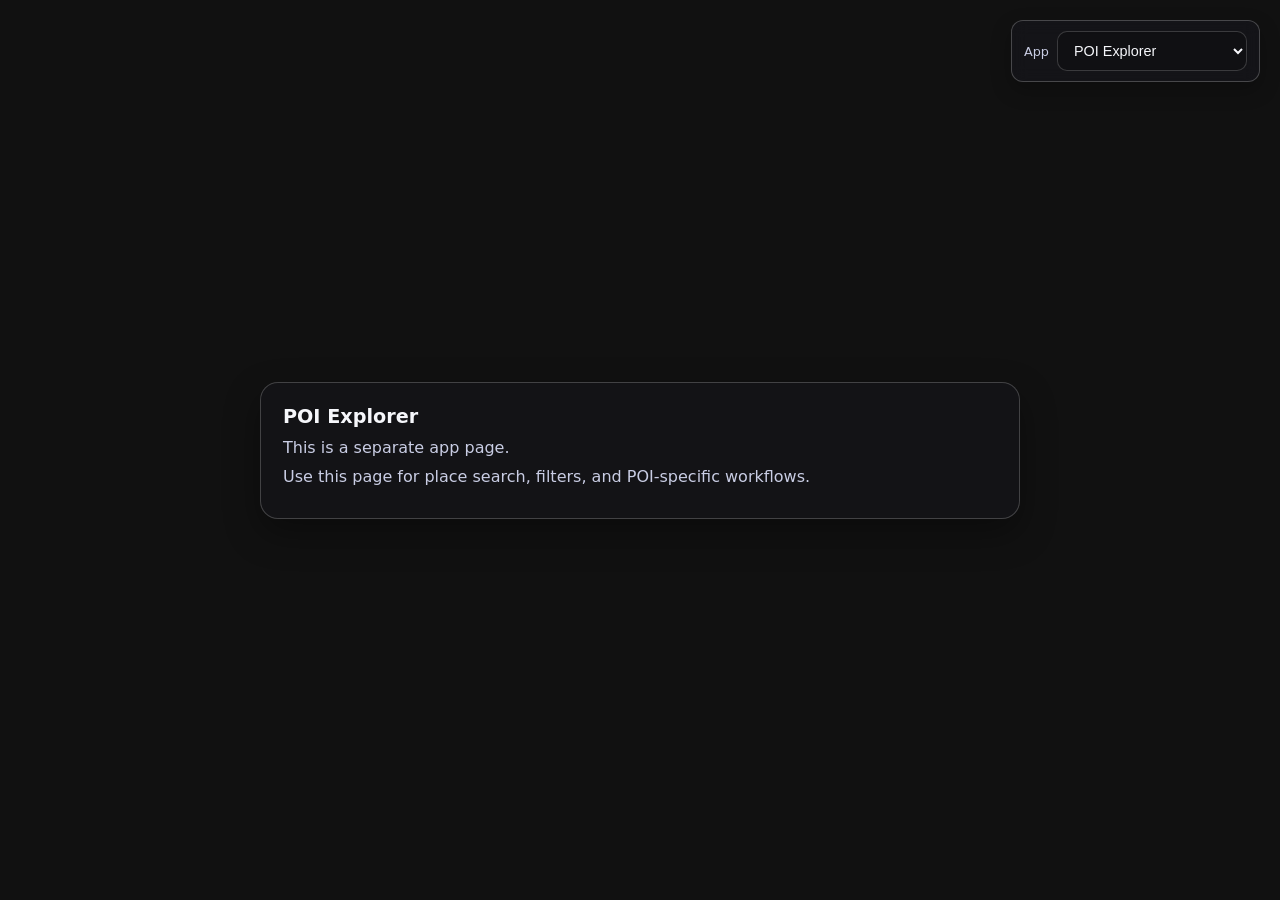
<file: apps/poi-explorer.html>
<!doctype html>
<html lang="en">
  <head>
    <meta charset="UTF-8" />
    <meta name="viewport" content="width=device-width, initial-scale=1.0" />
    <title>POI Explorer</title>
    <link rel="stylesheet" href="../styles.css" />
  </head>
  <body data-app-id="poi-explorer">
    <div id="appSwitcherHost"></div>
    <main class="app-placeholder-page">
      <section class="app-placeholder-card">
        <h1>POI Explorer</h1>
        <p>This is a separate app page.</p>
        <p>Use this page for place search, filters, and POI-specific workflows.</p>
      </section>
    </main>
    <script type="module" src="./placeholder-app.js"></script>
  </body>
</html>
</file>
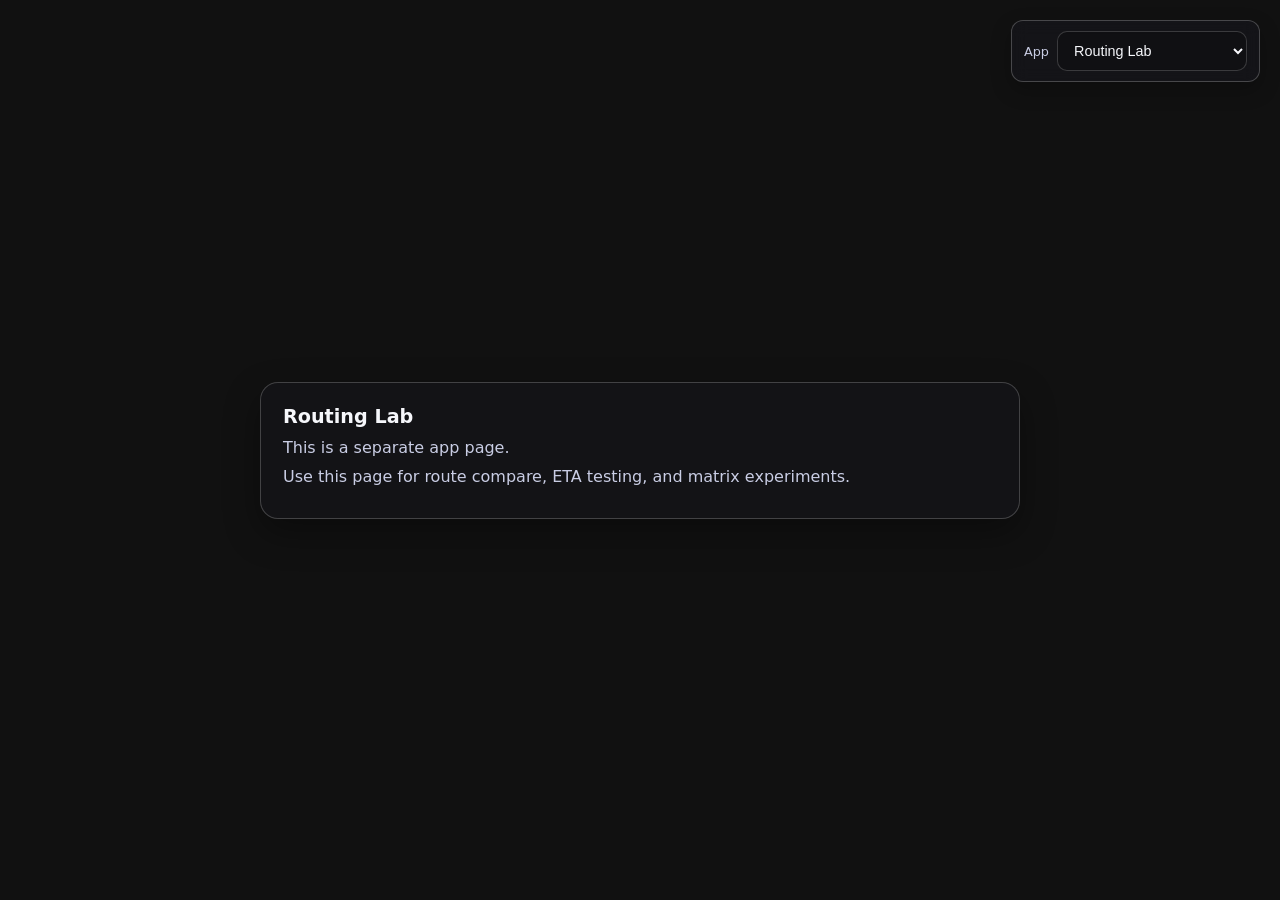
<file: apps/routing-lab.html>
<!doctype html>
<html lang="en">
  <head>
    <meta charset="UTF-8" />
    <meta name="viewport" content="width=device-width, initial-scale=1.0" />
    <title>Routing Lab</title>
    <link rel="stylesheet" href="../styles.css" />
  </head>
  <body data-app-id="routing-lab">
    <div id="appSwitcherHost"></div>
    <main class="app-placeholder-page">
      <section class="app-placeholder-card">
        <h1>Routing Lab</h1>
        <p>This is a separate app page.</p>
        <p>Use this page for route compare, ETA testing, and matrix experiments.</p>
      </section>
    </main>
    <script type="module" src="./placeholder-app.js"></script>
  </body>
</html>
</file>
<file: styles.css>
:root {
  --panel-bg: rgba(22, 22, 28, 0.32);
  --panel-border: rgba(255, 255, 255, 0.22);
  --panel-shadow: rgba(0, 0, 0, 0.35);
  --text: #f6f7fb;
  --muted: #c9cde4;
  --accent: #7c9eff;
  --danger: #f26d7d;
}

* {
  box-sizing: border-box;
}

html,
body {
  margin: 0;
  width: 100%;
  height: 100%;
  overflow: hidden;
  font-family: "Segoe UI", system-ui, -apple-system, sans-serif;
  background: #111;
  color: var(--text);
}

#map {
  width: 100vw;
  height: 100vh;
}

.glass-panel {
  position: fixed;
  top: 72px;
  right: 20px;
  width: 30vw;
  height: 60vh;
  min-width: 320px;
  max-width: 540px;
  min-height: 420px;
  padding: 18px;
  border-radius: 18px;
  border: 1px solid var(--panel-border);
  background: var(--panel-bg);
  backdrop-filter: blur(14px) saturate(145%);
  -webkit-backdrop-filter: blur(14px) saturate(145%);
  box-shadow: 0 14px 35px var(--panel-shadow);
  display: flex;
  flex-direction: column;
  gap: 10px;
  overflow-y: auto;
  z-index: 10;
  transition: background 160ms ease, backdrop-filter 160ms ease,
    -webkit-backdrop-filter 160ms ease;
}

.app-switcher {
  position: fixed;
  top: 20px;
  right: 20px;
  z-index: 60;
  display: flex;
  align-items: center;
  gap: 8px;
  padding: 10px 12px;
  border-radius: 12px;
  border: 1px solid rgba(255, 255, 255, 0.22);
  background: rgba(22, 22, 28, 0.7);
  backdrop-filter: blur(8px);
  -webkit-backdrop-filter: blur(8px);
  box-shadow: 0 8px 20px rgba(0, 0, 0, 0.25);
}

.app-switcher label {
  font-size: 0.8rem;
  color: var(--muted);
}

.app-switcher select {
  min-width: 190px;
  background: rgba(0, 0, 0, 0.2);
  color: var(--text);
}

.app-placeholder-page {
  width: 100vw;
  height: 100vh;
  display: grid;
  place-items: center;
  padding: 20px;
}

.app-placeholder-card {
  width: min(760px, calc(100vw - 40px));
  border-radius: 18px;
  border: 1px solid rgba(255, 255, 255, 0.2);
  background: rgba(22, 22, 28, 0.5);
  backdrop-filter: blur(8px);
  -webkit-backdrop-filter: blur(8px);
  padding: 22px;
  box-shadow: 0 14px 35px rgba(0, 0, 0, 0.35);
}

.app-placeholder-card h1 {
  margin-bottom: 10px;
}

.app-placeholder-card p {
  margin: 0 0 10px;
  color: var(--muted);
}

.glass-panel.is-focused,
.glass-panel:focus-within {
  background: rgba(22, 22, 28, 0.7);
  backdrop-filter: blur(4px) saturate(120%);
  -webkit-backdrop-filter: blur(4px) saturate(120%);
}

.glass-panel.is-front {
  z-index: 30;
}

h1,
h2 {
  margin: 0;
}

h1 {
  font-size: 1.2rem;
}

h2 {
  margin-top: 4px;
  font-size: 0.95rem;
  color: var(--muted);
}

label {
  font-size: 0.82rem;
  color: var(--muted);
}

.hint,
.status {
  margin: 0;
  font-size: 0.84rem;
  line-height: 1.35;
  color: var(--muted);
}

input,
select,
button {
  border: 1px solid rgba(255, 255, 255, 0.18);
  border-radius: 10px;
  padding: 10px 12px;
  font-size: 0.9rem;
}

input[type="range"] {
  padding: 0;
  accent-color: #9cb3ff;
}

input,
select {
  background: rgba(0, 0, 0, 0.2);
  color: var(--text);
  outline: none;
}

input:focus,
select:focus {
  border-color: rgba(124, 158, 255, 0.7);
}

button {
  cursor: pointer;
  background: rgba(255, 255, 255, 0.08);
  color: var(--text);
  transition: transform 120ms ease, background 120ms ease;
}

button:hover {
  transform: translateY(-1px);
  background: rgba(255, 255, 255, 0.16);
}

button.primary {
  background: rgba(124, 158, 255, 0.3);
  border-color: rgba(124, 158, 255, 0.7);
}

button.danger {
  background: rgba(242, 109, 125, 0.22);
  border-color: rgba(242, 109, 125, 0.65);
}

.divider {
  border-top: 1px solid rgba(255, 255, 255, 0.16);
  margin: 2px 0;
}

.results {
  border: 1px solid rgba(255, 255, 255, 0.16);
  border-radius: 10px;
  padding: 8px;
  min-height: 72px;
  max-height: 150px;
  overflow-y: auto;
  background: rgba(255, 255, 255, 0.04);
}

.result-item {
  border: 1px solid rgba(255, 255, 255, 0.14);
  background: rgba(255, 255, 255, 0.06);
  color: var(--text);
  width: 100%;
  text-align: left;
  margin: 4px 0;
  padding: 7px 9px;
  font-size: 0.82rem;
}

.maplibregl-popup-content {
  background: rgba(17, 20, 26, 0.96);
  color: #eef3ff;
  border: 1px solid rgba(138, 164, 255, 0.45);
  border-radius: 12px;
  box-shadow: 0 10px 28px rgba(0, 0, 0, 0.45);
  min-width: 220px;
  padding: 10px 11px;
}

.maplibregl-popup-anchor-bottom .maplibregl-popup-tip {
  border-top-color: rgba(17, 20, 26, 0.96);
}

.maplibregl-popup-anchor-top .maplibregl-popup-tip {
  border-bottom-color: rgba(17, 20, 26, 0.96);
}

.poi-popup-header {
  display: flex;
  align-items: center;
  gap: 8px;
  margin-bottom: 5px;
}

.poi-popup-icon {
  width: 18px;
  height: 18px;
  border-radius: 4px;
  object-fit: cover;
  background: rgba(255, 255, 255, 0.1);
}

.poi-popup-title {
  font-weight: 700;
  color: #ffffff;
}

.poi-popup-line {
  color: #d7dff9;
  font-size: 0.78rem;
  line-height: 1.35;
}

.center-marker {
  width: 26px;
  height: 26px;
  border-radius: 999px;
  display: grid;
  place-items: center;
  font-weight: 700;
  font-size: 0.74rem;
  color: #031015;
  border: 2px solid #9ff4ff;
  background: radial-gradient(circle, #ddfeff 0%, #82ebff 70%, #3bc8ff 100%);
  box-shadow: 0 0 0 3px rgba(41, 191, 255, 0.28);
}

.rank-marker {
  width: 30px;
  height: 30px;
  border-radius: 999px;
  border: 2px solid #90caf9;
  background: rgba(15, 18, 24, 0.92);
  display: grid;
  place-items: center;
  box-shadow: 0 8px 15px rgba(0, 0, 0, 0.35);
}

.rank-badge {
  color: #f3f7ff;
  font-weight: 700;
  font-size: 0.82rem;
}

.rank-dot {
  width: 8px;
  height: 8px;
  border-radius: 999px;
  background: #9fd3ff;
}

.network-dock {
  position: fixed;
  left: 0;
  bottom: 0;
  width: 100vw;
  height: 10vh;
  min-height: 78px;
  border-top: 1px solid rgba(255, 255, 255, 0.2);
  background: rgba(10, 10, 12, 0.88);
  color: #d9ddf0;
  z-index: 11;
  display: flex;
  flex-direction: column;
  transition: height 180ms ease, transform 180ms ease;
}

.network-dock.is-front {
  z-index: 31;
}

.network-dock.is-compact {
  height: 10vh;
  min-height: 78px;
}

.network-dock.is-half {
  height: 50vh;
  min-height: 240px;
}

.network-dock.is-collapsed-right {
  transform: translateX(calc(100vw - 46px));
}

.network-dock-header {
  display: flex;
  justify-content: space-between;
  align-items: center;
  padding: 6px 10px;
  font-size: 0.82rem;
}

.network-actions {
  display: flex;
  gap: 8px;
  position: relative;
  z-index: 2;
}

.network-log {
  flex: 1;
  overflow-y: auto;
  font-family: Consolas, "Courier New", monospace;
  font-size: 0.75rem;
  line-height: 1.35;
  padding: 0 10px 8px;
  white-space: pre-wrap;
}

.network-log-item {
  width: 100%;
  text-align: left;
  border: 1px solid rgba(255, 255, 255, 0.16);
  background: rgba(255, 255, 255, 0.04);
  color: #dfe6ff;
  border-radius: 8px;
  margin: 4px 0;
  padding: 6px 8px;
  font-family: Consolas, "Courier New", monospace;
  font-size: 0.73rem;
  display: flex;
  align-items: center;
  gap: 8px;
}

.network-log-item.is-selected {
  border-color: rgba(145, 176, 255, 0.9);
  background: rgba(124, 158, 255, 0.2);
}

.status-chip {
  min-width: 42px;
  text-align: center;
  font-weight: 700;
  font-size: 0.68rem;
  padding: 2px 6px;
  border-radius: 999px;
  border: 1px solid transparent;
}

.status-chip.status-2xx {
  color: #b8ffd1;
  background: rgba(31, 134, 81, 0.28);
  border-color: rgba(91, 224, 156, 0.55);
}

.status-chip.status-3xx {
  color: #d5e3ff;
  background: rgba(65, 102, 179, 0.3);
  border-color: rgba(140, 173, 255, 0.55);
}

.status-chip.status-4xx {
  color: #ffd9a8;
  background: rgba(175, 112, 24, 0.28);
  border-color: rgba(255, 193, 115, 0.6);
}

.status-chip.status-5xx,
.status-chip.status-err {
  color: #ffd0d8;
  background: rgba(155, 46, 67, 0.3);
  border-color: rgba(242, 109, 125, 0.7);
}

.network-log-text {
  flex: 1;
  text-align: left;
}

.response-preview {
  margin: 0;
  border-top: 1px solid rgba(255, 255, 255, 0.15);
  padding: 8px 10px;
  max-height: 24vh;
  overflow: auto;
  font-family: Consolas, "Courier New", monospace;
  font-size: 0.73rem;
  line-height: 1.35;
  background: rgba(255, 255, 255, 0.03);
  white-space: normal;
}

.response-list {
  margin: 0;
  padding-left: 16px;
  font-family: Consolas, "Courier New", monospace;
  font-size: 0.74rem;
  line-height: 1.35;
}

.response-list li {
  margin-bottom: 4px;
}

.response-preview.hidden {
  display: none;
}

.network-dock.is-collapsed-right .network-log,
.network-dock.is-collapsed-right .response-preview,
.network-dock.is-collapsed-right .network-dock-header strong,
.network-dock.is-collapsed-right #togglePreviewBtn,
.network-dock.is-collapsed-right #dockHeightBtn {
  display: none;
}

@media (max-width: 1100px) {
  .glass-panel {
    width: calc(100vw - 40px);
    height: 50vh;
    min-width: unset;
  }
}

.ggp-panel {
  position: fixed;
  top: 72px;
  right: 20px;
  width: min(420px, calc(100vw - 40px));
  max-height: calc(100vh - 92px);
  overflow-y: auto;
  border-radius: 16px;
  border: 1px solid rgba(148, 163, 184, 0.35);
  background: rgba(2, 6, 23, 0.84);
  backdrop-filter: blur(8px);
  -webkit-backdrop-filter: blur(8px);
  box-shadow: 0 14px 35px rgba(0, 0, 0, 0.4);
  padding: 14px;
  z-index: 30;
}

.ggp-subtitle {
  margin: 4px 0 12px;
  color: #94a3b8;
  font-size: 0.82rem;
}

.ggp-row {
  display: grid;
  gap: 6px;
  margin-bottom: 10px;
}

.ggp-time-label {
  color: #bfdbfe;
  font-size: 0.8rem;
}

.ggp-btn-row {
  display: grid;
  grid-template-columns: 1fr 1fr;
  gap: 8px;
  margin: 8px 0 12px;
}

.ggp-legend {
  border: 1px solid rgba(148, 163, 184, 0.25);
  border-radius: 10px;
  padding: 10px;
  margin-bottom: 12px;
  background: rgba(15, 23, 42, 0.55);
}

.ggp-legend p {
  margin: 2px 0;
  color: #94a3b8;
  font-size: 0.76rem;
}

.ggp-bivariate-grid {
  margin-top: 8px;
  display: grid;
  grid-template-columns: 1fr 1fr;
  gap: 6px;
}

.ggp-bivariate-grid span {
  border-radius: 8px;
  padding: 5px 8px;
  font-size: 0.74rem;
  text-align: center;
  border: 1px solid rgba(255, 255, 255, 0.12);
}

.ggp-bivariate-grid span[data-color="low-low"] {
  background: #1e293b;
}

.ggp-bivariate-grid span[data-color="high-low"] {
  background: #7c2d12;
}

.ggp-bivariate-grid span[data-color="low-high"] {
  background: #4338ca;
}

.ggp-bivariate-grid span[data-color="high-high"] {
  background: #22c55e;
  color: #022c22;
  font-weight: 700;
}

.ggp-metrics {
  border: 1px solid rgba(148, 163, 184, 0.25);
  border-radius: 10px;
  padding: 10px;
  margin-bottom: 10px;
  background: rgba(15, 23, 42, 0.55);
}

.ggp-metrics h2 {
  margin-bottom: 8px;
  color: #e2e8f0;
}

.ggp-metrics p {
  margin: 4px 0;
  color: #cbd5e1;
  font-size: 0.8rem;
}
</file>
